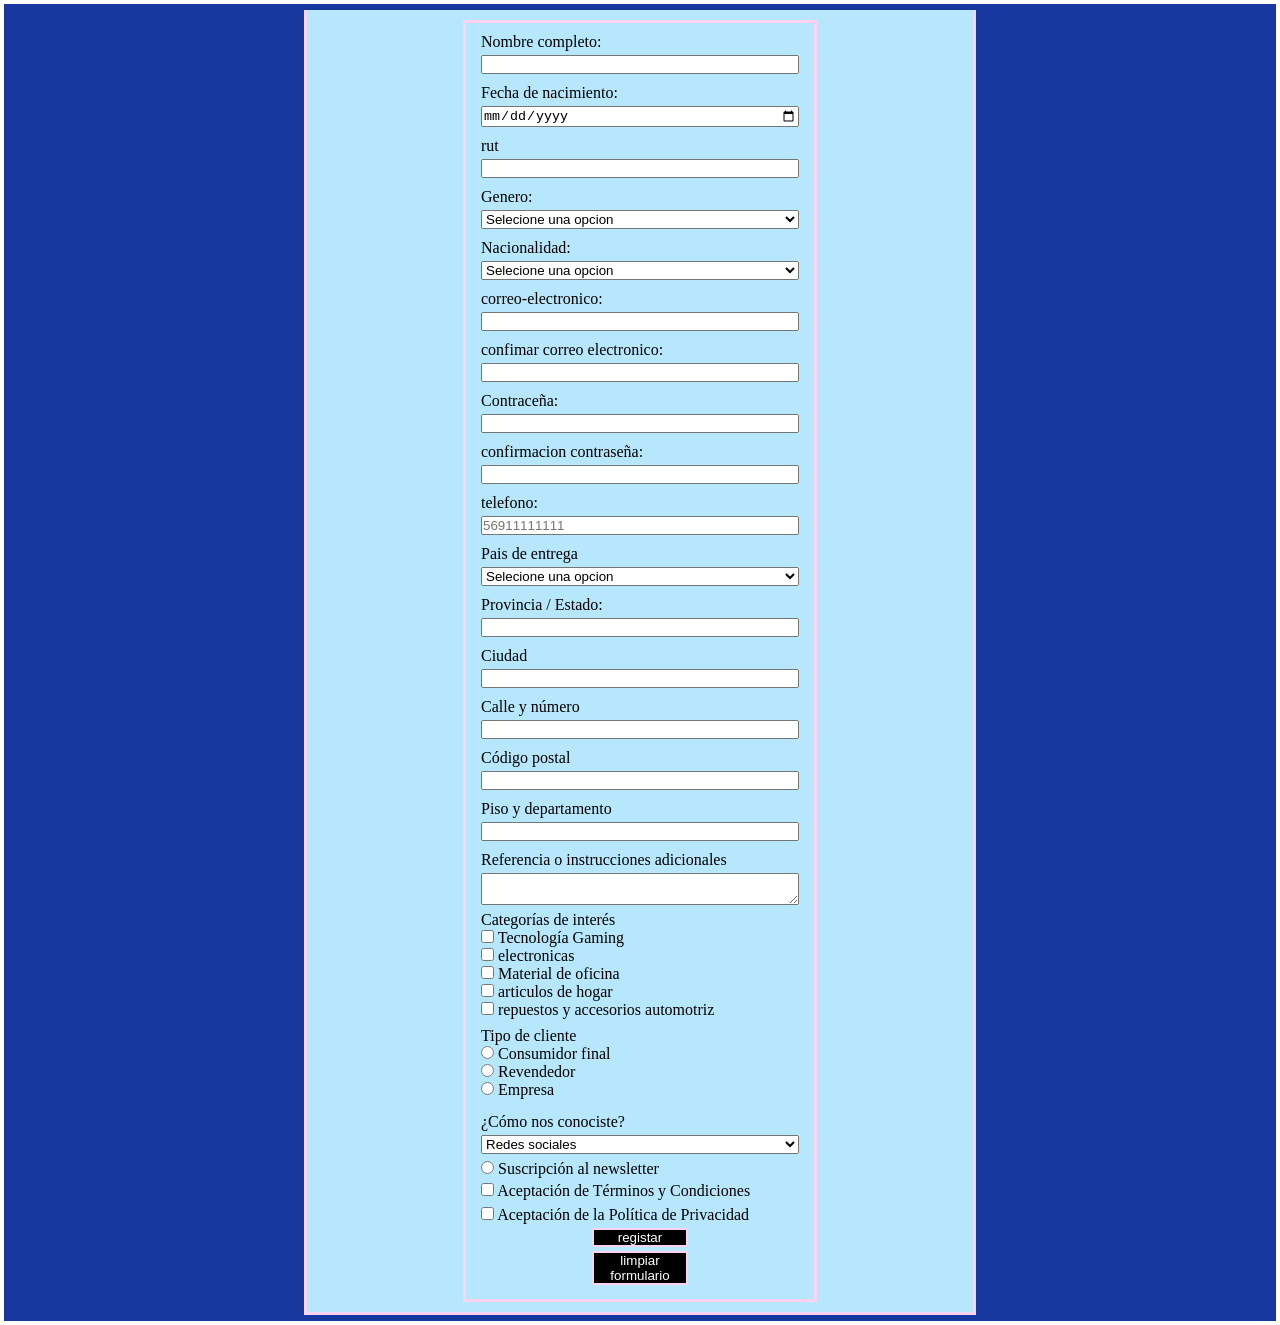
<file: registro.html>
<!DOCTYPE html>
<html lang="es">
<head>
    <meta charset="UTF-8">
    <meta name="viewport" content="width=device-width, initial-scale=1.0">
    <title>Document</title>
    <link rel="stylesheet" href="registro.css">
</head>
<body>
    <form action="#" method="post">
        <div class="contenedor" id="contenedor">
            <section class="datos-personales" id="datos-personales">
                <label for="" id="nombre">Nombre completo:</label>
                <input type="text" name="nombre" id="nombre" required>
                <label for="" id="">Fecha de nacimiento:</label>
                <input type="date" name="" id="fecha-nacimiento" required>
                <label for="" id="rut">rut</label>
                <input type="text" name="" id="inp-rut"required>
                <label for="" id="genero">Genero:</label>
                <select name="" id="slt-genero">
                    <option value="seleccione">Selecione una opcion</option>
                    <option value=" Masculino">Masculino</option>
                    <option value="Femenino">Femenino</option>
                    <option value="No binarior">No binario</option>
                    <option value="Prefiero no decir">Prefiero no decir</option>
                </select>
                <label for="" id="nacionalidad">Nacionalidad:</label>
                <select name="" id="slt-nacionalidad">
                    <option value="seleccione">Selecione una opcion</option>
                    <option value="chile">Chile</option>
                    <option value="argentina">Argentina</option>
                    <option value="colombia">Colombia</option>
                    <option value="peru">Peru</option>
                    <option value="estados unidos">Estados unidos</option>
                    <option value="españa">España</option>
                    <option value="brasil">Brasil</option>
                    <option value="japon">japon</option>
                </select>
            </section>
            <section class="Datos-Contacto-Acceso" id="Datos-Contacto-Acceso">
               <label for="" id="correo-electronico">correo-electronico:</label>
                <input type="text" id="correo-electronico" required>
                <label for="" id="">confimar correo electronico:</label>
                <input type="email" id="confimacion-corrreo" required>
                <label for="" id="confirmacion-contraseña">Contraceña:</label>
                <input type="password" id="contraceña" required>
                <label for="" id="confirmacion-contraseña">confirmacion contraseña:</label>
                <input type="password" id="confirmacion-contraseña" required>
                <label for="" id="telefono">telefono:</label>
                <input type="tel" id="inp-telefono" required placeholder="56911111111">
            </section>
            <section class="direccion-entraga" id="direccion-entraga">
                <label for="" id="pais-entrea">Pais de entrega</label>
                <select name="" id="pais-entrga" required>
                    <option value="seleccione">Selecione una opcion</option>
                    <option value="chile">Chile</option>
                    <option value="argentina">Argentina</option>
                    <option value="colombia">Colombia</option>
                    <option value="peru">Peru</option>
                    <option value="estados unidos">Estados unidos</option>
                    <option value="españa">España</option>
                    <option value="brasil">Brasil</option>
                    <option value="japon">japon</option>
                </select>
                <label for="">Provincia / Estado:</label>
                <input type="text" name="" id="Provincia-Estado">
                <label for="">Ciudad</label>
                <input type="text" name="" id="Ciudad">
                <label for="">Calle y número</label>
                <input type="text" name="" id="Calle y número">
                <label for="" id="Código-postal">Código postal</label>
                <input type="text" name="" id="Código-postal">
                <label for="" id="Piso-departamento">Piso y departamento</label>
                <input type="text" name="" id="Piso-departamento ">
                <label for="" id="Referencia-instrucciones-adicionales">Referencia o instrucciones adicionales</label>
                <textarea name="" id="Referencia-instrucciones-adicionales"></textarea>
            </section>
            <section class="Preferencias-Términos" id="Preferencias-Términos">
                <div class="contenedor-checkbox">
                    <label for="">Categorías de interés</label>
                    <div class="form-check">
                        <input class="form-check-input" type="checkbox" value="" id="">
                        <label class="form-check-label" for="">Tecnología Gaming</label>
                    </div>
                    <div class="form-check">
                        <input class="form-check-input" type="checkbox" value="" id="" >
                        <label class="form-check-label" for="checkChecked"> electronicas</label>
                    </div>
                    <div class="form-check">
                        <input class="form-check-input" type="checkbox" value="" id="">
                        <label class="form-check-label" for="">Material de oficina</label>
                    </div>
                    <div class="form-check">
                        <input class="form-check-input" type="checkbox" value="" id="checkChecked" >
                        <label class="form-check-label" for="checkChecked">articulos de hogar</label>
                    </div>
                    <div class="form-check">
                        <input class="form-check-input" type="checkbox" value="" id="">
                        <label class="form-check-label" for="">repuestos y accesorios automotriz</label>
                    </div>
                </div>
                <div class="contenedor-radio">
                    <label for="">Tipo de cliente</label>
                    <div class="form-check">
                        <input class="form-check-input" type="radio" name="radioDisabled" id="radioDisabled">
                        <label class="form-check-label" for="">Consumidor final</label>
                    </div>
                    <div class="form-check">
                        <input class="form-check-input" type="radio" name="radioDisabled" id="radioCheckedDisabled">
                        <label class="form-check-label" for="radioCheckedDisabled">Revendedor</label>
                    </div>
                    <div class="form-check">
                        <input class="form-check-input" type="radio" name="radioDisabled" id="radioCheckedDisabled">
                        <label class="form-check-label" for="radioCheckedDisabled">Empresa</label>
                    </div>
                </div>
                <label for="">¿Cómo nos conociste?</label>
                <select name="" id="">
                    <option value="Redes sociales">Redes sociales</option>
                    <option value="Recomendación">Recomendación</option>
                    <option value="Búsqueda web">Búsqueda web</option>
                    <option value="Publicidad">Publicidad</option>
                    <option value="Otro">Otro</option>
                </select>
                <div class="Suscripción-newsletter" id="Suscripción-newsletter">
                    <div class="form-check">
                        <input class="form-check-input" type="radio" name="" id="">
                        <label class="form-check-label" for="">Suscripción al newsletter</label>
                    </div>
                </div>
                <div class="Aceptación-Términos-Condiciones" id="Aceptación-Términos-Condiciones">
                    <div class="form-check">
                        <input class="form-check-input" type="checkbox" value="" id="">
                        <label class="form-check-label" for="">Aceptación de Términos y Condiciones</label>
                    </div>
                </div>
                <div class="Aceptación-Política-Privacidad" id="Aceptación-Política-Privacidad">
                    <div class="form-check">
                        <input class="form-check-input" type="checkbox" value="" id="">
                        <label class="form-check-label" for="">Aceptación de la Política de Privacidad </label>
                    </div>
                </div>
            </section>
            <section class="Botones-Acción" id="Botones-Acción">
                <button type="submit" class="btn-registrarme" id="btn-resistrarme">registar</button>
                <button type="submit" class="btn-limpiar" id="btn-limpiar">limpiar formulario</button>
            </section>
        </div>
    </form>
</body>
</html>
</file>
<file: registro.css>
:root{
    --primary-color: #16389f;
    --secondary-color: #B7E7FC;
    --tarjetas-color: #FFD3F0;
    --color-btn: black;
}

*{
    margin:0;
    padding: 0;
}

label{
    padding-top: 10px;
    padding-bottom: 4px;
}

form{
    background-color:var(--primary-color);
    display: flex;
    flex-direction: column ;
    align-items: center;
    justify-content: center;
    margin:4px; 
    padding-top: 6px;
    padding-bottom: 6px;
}
.contenedor{
    background-color: var(--secondary-color);
    display:flex;
    flex-direction: column;
    width: 50%;
    border-bottom: 3px solid var(--tarjetas-color);
    border-left: 3px solid var(--tarjetas-color);
    border-right: 3px solid var(--tarjetas-color);
    padding-left: 15px;
    padding-right: 15px;
    padding-bottom: 10px;
    padding-top: 10px;
    align-items: center;
    justify-content: center;
}

.datos-personales{
    background-color: var(--secondary-color);
    display:flex;
    flex-direction: column;
    width: 50%;
    border-top: 3px solid var(--tarjetas-color);
    border-left: 3px solid var(--tarjetas-color);
    border-right: 3px solid var(--tarjetas-color);
    padding-left: 15px;
    padding-right: 15px;
}

.Datos-Contacto-Acceso{
    background-color: var(--secondary-color);
    display:flex;
    flex-direction: column;
    width: 50%;
    border-left: 3px solid var(--tarjetas-color);
    border-right: 3px solid var(--tarjetas-color);
    padding-left: 15px;
    padding-right: 15px;
}

.direccion-entraga{
    background-color: var(--secondary-color);
    display:flex;
    flex-direction: column;
    width: 50%;
    border-left: 3px solid var(--tarjetas-color);
    border-right: 3px solid var(--tarjetas-color);
    padding-left: 15px;
    padding-right: 15px;
}

.Preferencias-Términos{
    background-color: var(--secondary-color);
    display:flex;
    flex-direction: column;
    width: 50%;
    border-left: 3px solid var(--tarjetas-color);
    border-right: 3px solid var(--tarjetas-color);
    padding-left: 15px;
    padding-right: 15px;
}

.Botones-Acción{
    background-color: var(--secondary-color);
    display:flex;
    flex-direction: column;
    width: 50%;
    border-bottom: 3px solid var(--tarjetas-color);
    border-left: 3px solid var(--tarjetas-color);
    border-right: 3px solid var(--tarjetas-color);
    padding-left: 15px;
    padding-right: 15px;
    padding-bottom: 10px;
}

.contenedor-checkbox{
    padding-top: 6px;
    padding-bottom: 4px;
}

.contenedor-radio{
    padding-top: 4px;
    padding-bottom: 4px;
}

.Suscripción-newsletter{
    padding-top: 6px;
    padding-bottom: 4px;
}

.Aceptación-Política-Privacidad{
    padding-top: 6px;
    padding-bottom: 4px;
}

.btn-registrarme{
    width: 30%;
    align-items: center;
    justify-content: center;
    margin: 0 35%;
    background-color: var(--color-btn);
    border: 2px solid var(--tarjetas-color);
    border-radius: 2px;
    color: #ffff;
}
.btn-limpiar{
    width: 30%;
    align-items: center;
    justify-content: center;
    margin: 4px 35%;
    background-color: var(--color-btn);
    border: 2px solid var(--tarjetas-color);
    border-radius: 2px;
    color: #ffff;
}
</file>
